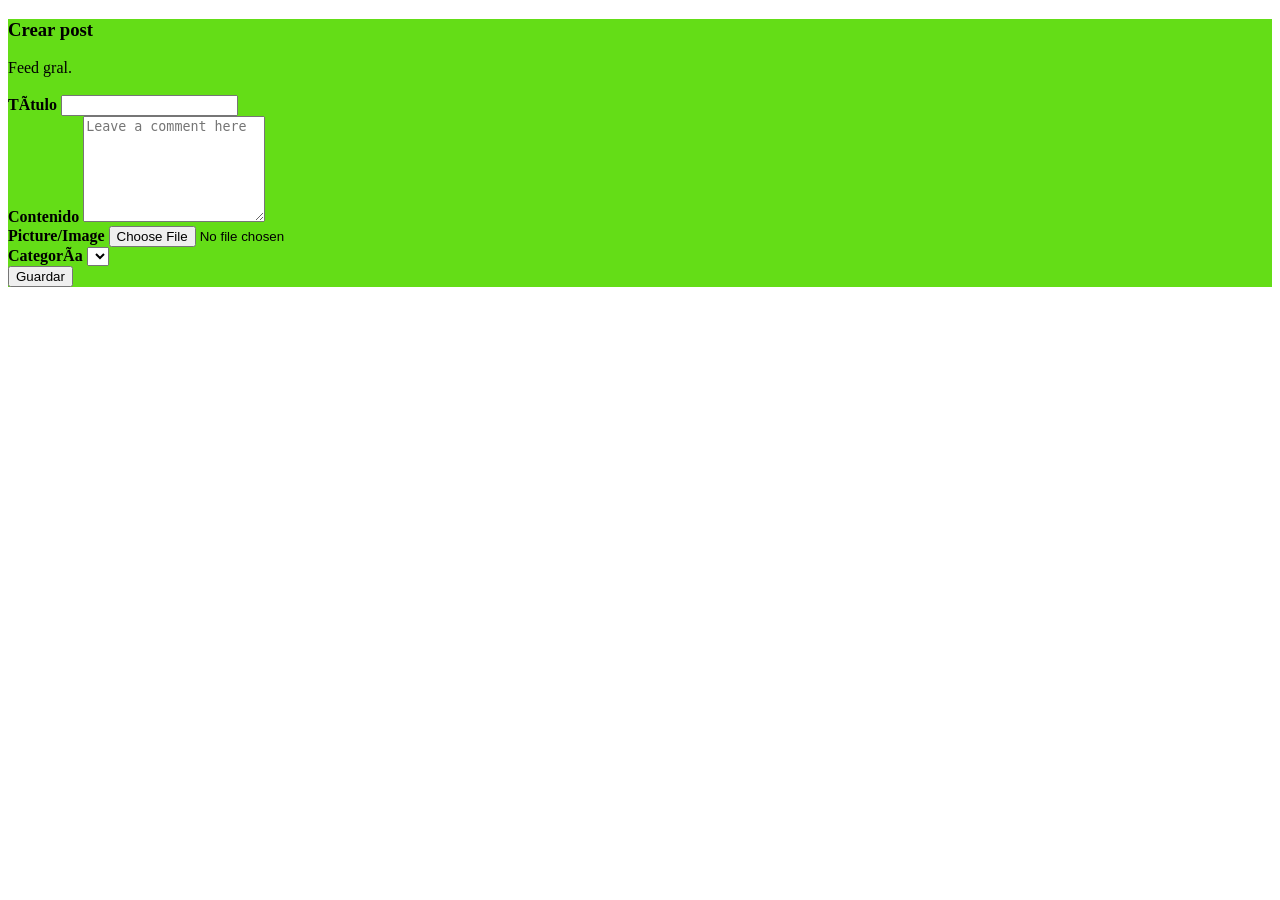
<file: src/main/resources/templates/post-form.html>
<!DOCTYPE html>
<!--
To change this license header, choose License Headers in Project Properties.
To change this template file, choose Tools | Templates
and open the template in the editor.
-->
<html lang="es-AR" xmlns:th="http://www.thymeleaf.org">

    <head th:replace="/fragments/head :: head"></head>

    <body class="bg-secondary">
        <!--<nav th:replace="/fragments/nav-bar :: nav-bar"></nav>
        <header th:replace="/fragments/header :: header"></header>-->
        <div class="container">
            <div class="card mt-5" style="background-color: #64dd17;">
                <div class="card-header d-flex">
                    <h3>Crear post</h3>
                    <a class="btn btn-dark ms-auto" th:href="@{/post/list}">Feed gral.</a>
                </div>
                <div class="card container" style="background-color: #64dd17;">
                    <form th:action="@{/post/save}" method="POST" th:object="${post}" enctype="multipart/form-data" class="cart">
                        <div>
                            <input type="hidden" th:value="*{id}" name="id">
                        </div>
                        <br>
                        <div>
                            <input type="hidden" th:value="${action}" name="action">
                        </div>
                        <div class="row">
                            <div class="col-md-6 mb-3">
                                <label for="title" class="form-label"><strong>Título</strong></label>
                                <input type="text" class="form-control" th:field="*{title}">
                            </div>

                            <!--                            <div class="col-md-6">
                                                            <label for="content" class="form-label"><strong>Content</strong></label>
                                                            <input type="text" class="form-control" th:field="*{content}">
                                                        </div>-->

                        </div>
                        <div class="col-md-12 mt-3 mb-3">
                            <label for="content" class="form-label"><strong>Contenido</strong></label>
                            <textarea class="form-control" th:field="*{content}" placeholder="Leave a comment here" id="floatingTextarea2" style="height: 100px"></textarea>
                        </div>
                        <div class="col-md-6 mt-3 mb-3">
                            <label class="form-label "><strong>Picture/Image</strong></label>
                            <input type="file" name="file" class="form-control">
                        </div>

                        <div class="col-md-4 mt-3 mb-3">
                            <label class="form-label "><Strong>Categoría</strong></label>
                            <select class="form-select" th:field="${post.category}" name="idCategory">
                                <option th:each="c : ${categories}" th:text="${c}" th:value="${c}"></option>
                            </select>
                        </div>
                        <button type="submit" class="btn btn-dark ms-auto mt-5">Guardar</button>

                    </form>
                </div>
            </div>
        </div>

        <script src="https://cdn.jsdelivr.net/npm/@popperjs/core@2.9.3/dist/umd/popper.min.js"
                integrity="sha384-eMNCOe7tC1doHpGoWe/6oMVemdAVTMs2xqW4mwXrXsW0L84Iytr2wi5v2QjrP/xp"
        crossorigin="anonymous"></script>
        <script src="https://cdn.jsdelivr.net/npm/bootstrap@5.1.0/dist/js/bootstrap.min.js"
                integrity="sha384-cn7l7gDp0eyniUwwAZgrzD06kc/tftFf19TOAs2zVinnD/C7E91j9yyk5//jjpt/"
        crossorigin="anonymous"></script>
    </body>

</html>
</file>
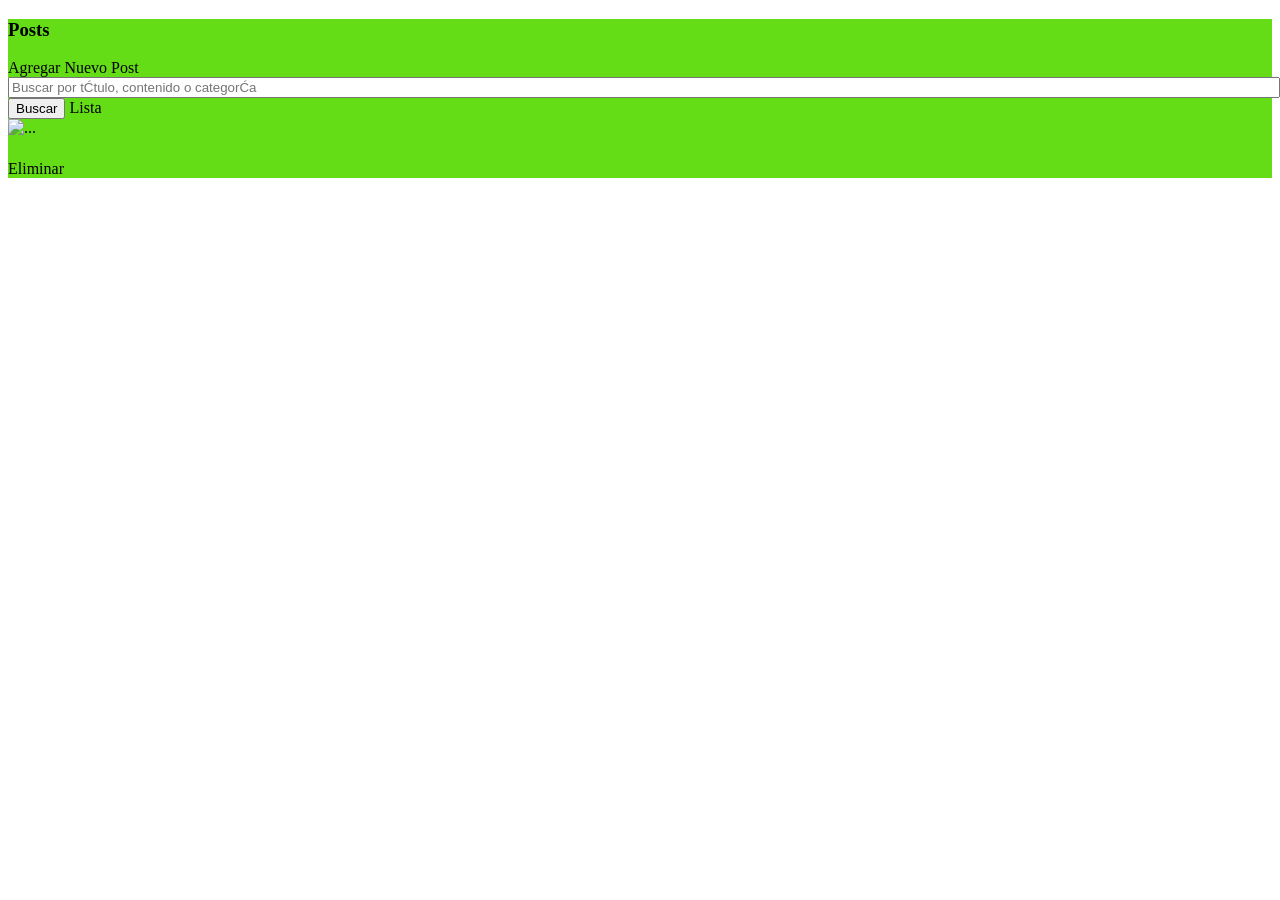
<file: src/main/resources/templates/post-list.html>
<!DOCTYPE html>
<html lang="es-AR" xmlns:th="http://www.thymeleaf.org">

    <head th:replace="/fragments/head :: head"></head>

    <body class="bg-secondary">
        <nav th:replace="/fragments/nav-bar :: nav-bar"></nav>
        <header th:replace="/fragments/header :: header">

        </header>

        <div class="container">
            <div class="card mt-5 shadow-lg p-2" style="background-color: #64dd17;">
                <div class="card-header d-flex">
                    <h3>Posts</h3>
                    <a class="btn btn-outline-dark ms-auto" th:href="@{/post/form}">Agregar Nuevo Post</a>
                </div>
                <div class="card-body">
                    <form class="row g-3"  th:action="@{/post/list}" method="GET">
                        <div class="col m-2">
                            <input class="mt-3 form-control" type="text" style="width: 100%" name="q" placeholder="Buscar por título, contenido o categoría">
                        </div>
                        <div class="col-2 d-flex inline-block m-2">
                            <button type="submit" class="btn btn-outline-dark m-2">Buscar</button>
                            <a class="btn btn-outline-dark ms-auto m-2" th:href="@{/post/list}">Lista</a>
                        </div>
                    </form>

                    <div class="container">
                        <div th:each=" p : ${posts}" class="col-md-6 d-flex inline-block">
                            <div class="d-flex justify-content-center mt-5">
                                <div class="card shadow-lg p-3 mb-5 bg-body rounded" style="width: 18rem;">
                                    <img th:if="${p.image != null}" class="card-img-top" alt="..."
                                         th:src="@{/image/post}+'?id='+${p.id}">
                                    <div class="d-flex justify-content-center m-1">
                                        <h5 th:text="${p.title}" class="card-title"></h5>
                                    </div>
                                    <div class="d-flex justify-content-center m-1">
                                        <p th:text="${p.content}"></p>
                                    </div>
                                    <div class="card-body d-flex inline-block justify-content-center">
<!--                                        <a class="btn btn-dark ms-auto" th:href="@{/movies/details}+'?id='+${p.id}">Detalles</a>-->
                                        <a class="btn btn-dark ms-auto" th:href="@{/post/delete}+'?id='+${p.id}">Eliminar</a>
                                    </div>
                                </div>
                            </div>
                        </div>
                    </div>
                </div>
            </div>
        </div>



        <script src="https://cdn.jsdelivr.net/npm/@popperjs/core@2.9.3/dist/umd/popper.min.js"
                integrity="sha384-eMNCOe7tC1doHpGoWe/6oMVemdAVTMs2xqW4mwXrXsW0L84Iytr2wi5v2QjrP/xp"
        crossorigin="anonymous"></script>

        <script src="https://cdn.jsdelivr.net/npm/bootstrap@5.1.0/dist/js/bootstrap.min.js"
                integrity="sha384-cn7l7gDp0eyniUwwAZgrzD06kc/tftFf19TOAs2zVinnD/C7E91j9yyk5//jjpt/"
        crossorigin="anonymous"></script>
    </body>

</html>
</file>
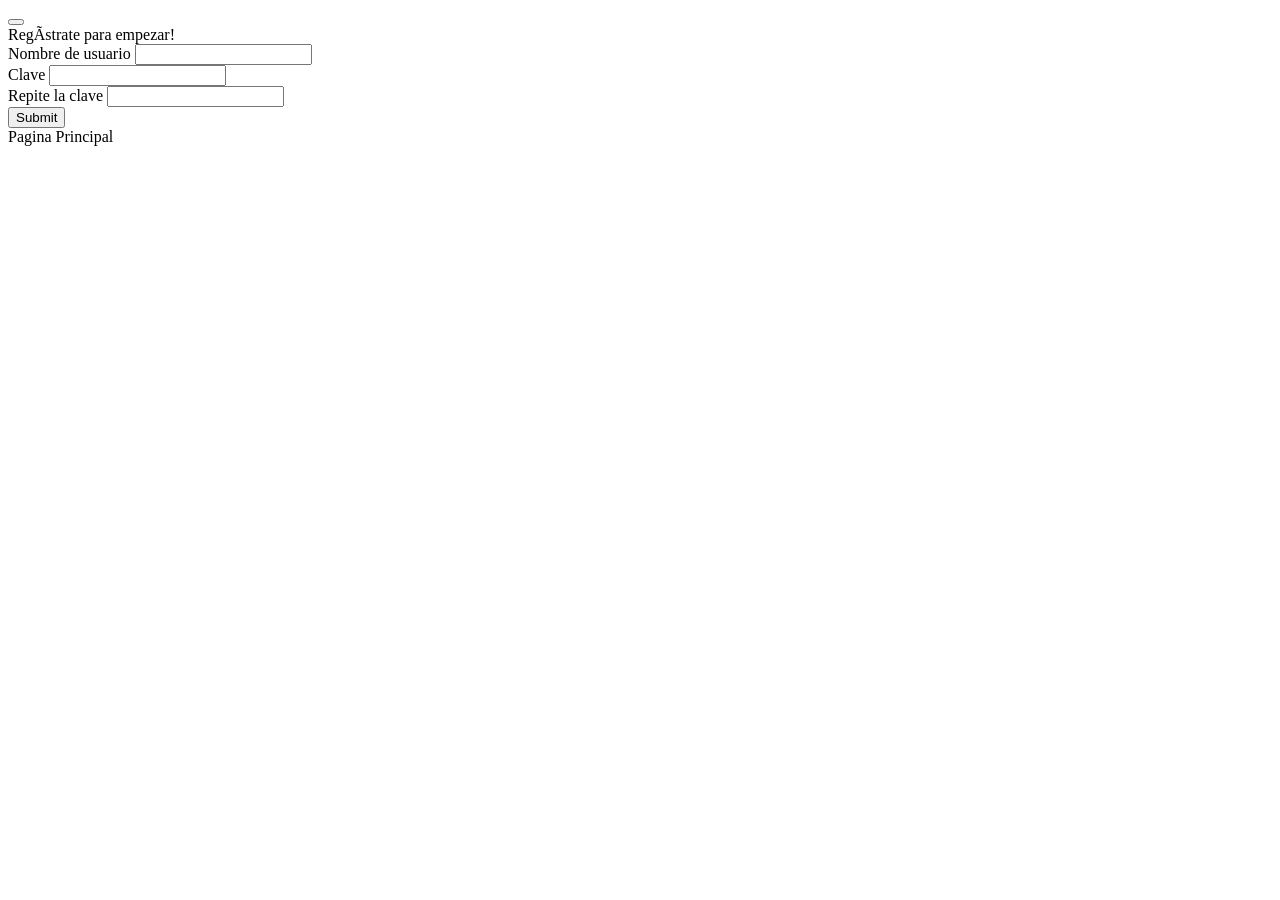
<file: src/main/resources/templates/registro.html>
<!DOCTYPE html>
<!--
To change this license header, choose License Headers in Project Properties.
To change this template file, choose Tools | Templates
and open the template in the editor.
-->
<html lang="es-AR" xmlns:th="http://www.thymeleaf.org">
    <head th:replace="/fragments/head :: head">
    </head>
    <body class="bg-secondary">
        <nav th:replace="/fragments/nav-bar :: nav-bar"></nav>
        <header th:replace="/fragments/header :: header">

        </header>
        <main class="container">
            <div th:if="${error}" class="alert alert-danger alert-dismissible fade show mt-3" role="alert">
                <span th:text="${error}"></span>
                <button type="button" class="btn-close" data-bs-dismiss="alert" aria-label="Close"></button>
            </div>
            <div class="row">
                <div class="col">
                    <div class="display-1 text-center">Regístrate para empezar!</div>
                </div>
            </div>

            <div class="row">
                <div class="col">
                    <form th:action="@{/register}" method="POST">
                     
                        <div class="d-flex justify-content-center m-3">
                            <div>
                            <label for="username" class="form-label">Nombre de usuario</label>
                            <input class="formi form-control" type="text" name="username">
                            </div>
                        </div>
                        <div class="d-flex justify-content-center m-3">
                            <div>
                            <label for="password" class="form-label">Clave</label>
                            <input class="formi form-control" type="password" name="clave">
                            </div>
                        </div>
                        <div class="d-flex justify-content-center m-3">
                            <div>
                            <label for="password" class="form-label">Repite la clave</label>
                            <input class="formi form-control" type="password" name="clave2">
                            </div>
                        </div>
                        
                        <div class=" d-flex justify-content-center m-3">
                            <input type="submit" class="btn btn-dark">
                        </div>
                    </form>
                </div>
            </div>
            <div class="row mb-5 d-flex justify-content-center">
                <div class="col d-flex justify-content-center">
                    <a th:href="@{/}" class="btn btn-dark ms-auto">Pagina Principal</a>
              
                </div>
            </div>
       
   
</main>



<script src="https://cdn.jsdelivr.net/npm/@popperjs/core@2.9.3/dist/umd/popper.min.js"
        integrity="sha384-eMNCOe7tC1doHpGoWe/6oMVemdAVTMs2xqW4mwXrXsW0L84Iytr2wi5v2QjrP/xp"
crossorigin="anonymous"></script>
<script src="https://cdn.jsdelivr.net/npm/bootstrap@5.1.0/dist/js/bootstrap.min.js"
        integrity="sha384-cn7l7gDp0eyniUwwAZgrzD06kc/tftFf19TOAs2zVinnD/C7E91j9yyk5//jjpt/"
crossorigin="anonymous"></script>
</body>

</html>
</file>
